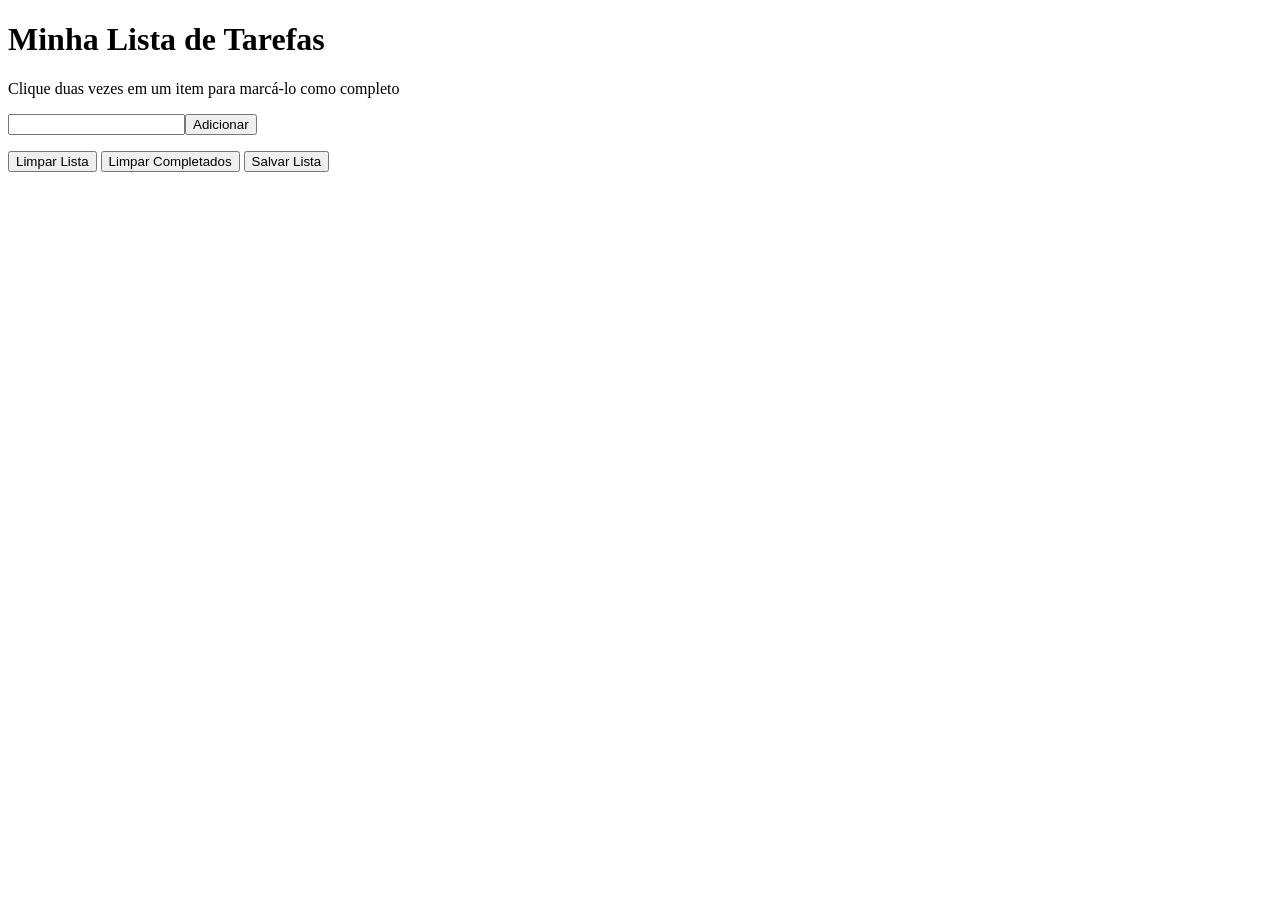
<file: 3 - Lista de Tarefas/index.html>
<!DOCTYPE html>
<html lang="pt-br">
<head>
  <meta charset="UTF-8">
  <meta name="viewport" content="width=device-width, initial-scale=1.0">
  <title>To Do List</title>
  <link rel="stylesheet" href="style.css">
</head>
<body>
  <header>
    <h1>Minha Lista de Tarefas</h1>
    <p id="funcionamento">Clique duas vezes em um item para marcá-lo como completo</p>
  </header>
  <input type="text" id="texto-tarefa"><button id="criar-tarefa">Adicionar</button>
  <ol id="lista-tarefas"></ol>
  <section>
    <button id="apaga-tudo">Limpar Lista</button>
    <button id="remover-finalizados">Limpar Completados</button>
    <button id="salvar-tarefas">Salvar Lista</button>
  </section>
  <script src="script.js"></script>
</body>
</html>
</file>
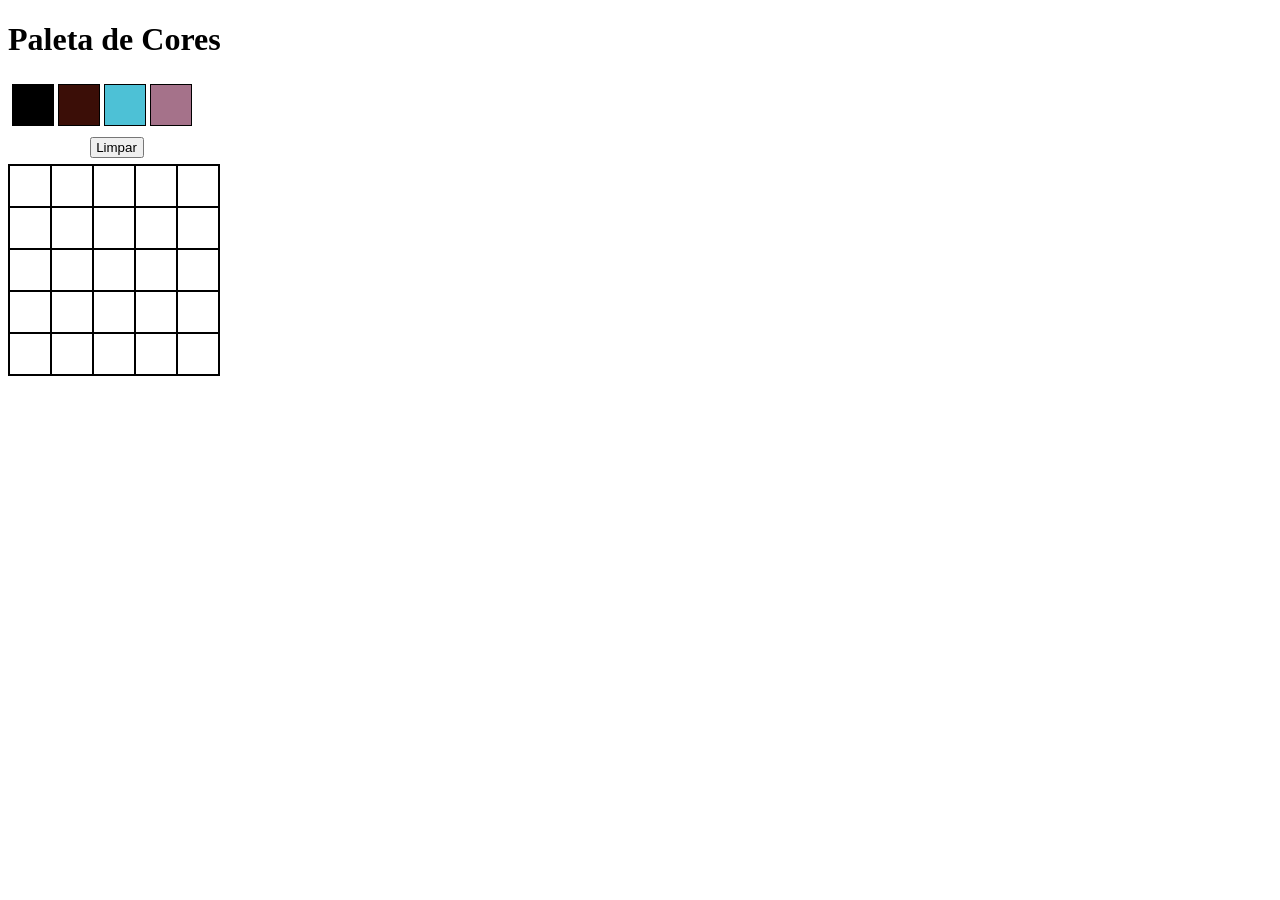
<file: 4 - Arte com Pixels/index.html>
<!DOCTYPE html>
<html lang="pt-br">
<head>
    <meta charset="UTF-8">
    <meta name="viewport" content="width=device-width, initial-scale=1.0">
    <title>Pixels Art</title>
    <link rel="stylesheet" href="style.css">
</head>
<body>
    <h1 id='title'>Paleta de Cores</h1>
    <section id="color-palette">
        <div class="color"></div>
        <div class="color"></div>
        <div class="color"></div>
        <div class="color"></div>
    </section>
    <button id="clear-board">Limpar</button>
    <section id='pixel-board'>
    </section>
    <script src="script.js"></script>
</body>
</html>
</file>
<file: 3 - Lista de Tarefas/style.css>
.selected {
  background-color: gray;
}

.completed {
  text-decoration: line-through;
}
</file>
<file: 4 - Arte com Pixels/style.css>
#color-palette {
  padding: 4px;
  width: 273;
  height: 48px;
}

.color {
  width: 40px;
  height: 40px;
  display: inline-block;
  border: 1px solid black;
}

.pixel {
  width: 40px;
  height: 40px;
  border: 1px solid black;
  display: table-cell;
  background-color: white;
}

#pixel-board {
  display: table-cell;
  border: 1px solid black;
}

#clear-board {
  padding: 1px 5px 16px 4px;
  margin: 1px 1px 6px 82px;
  width: 54px;
  height: 18px;
}
</file>
